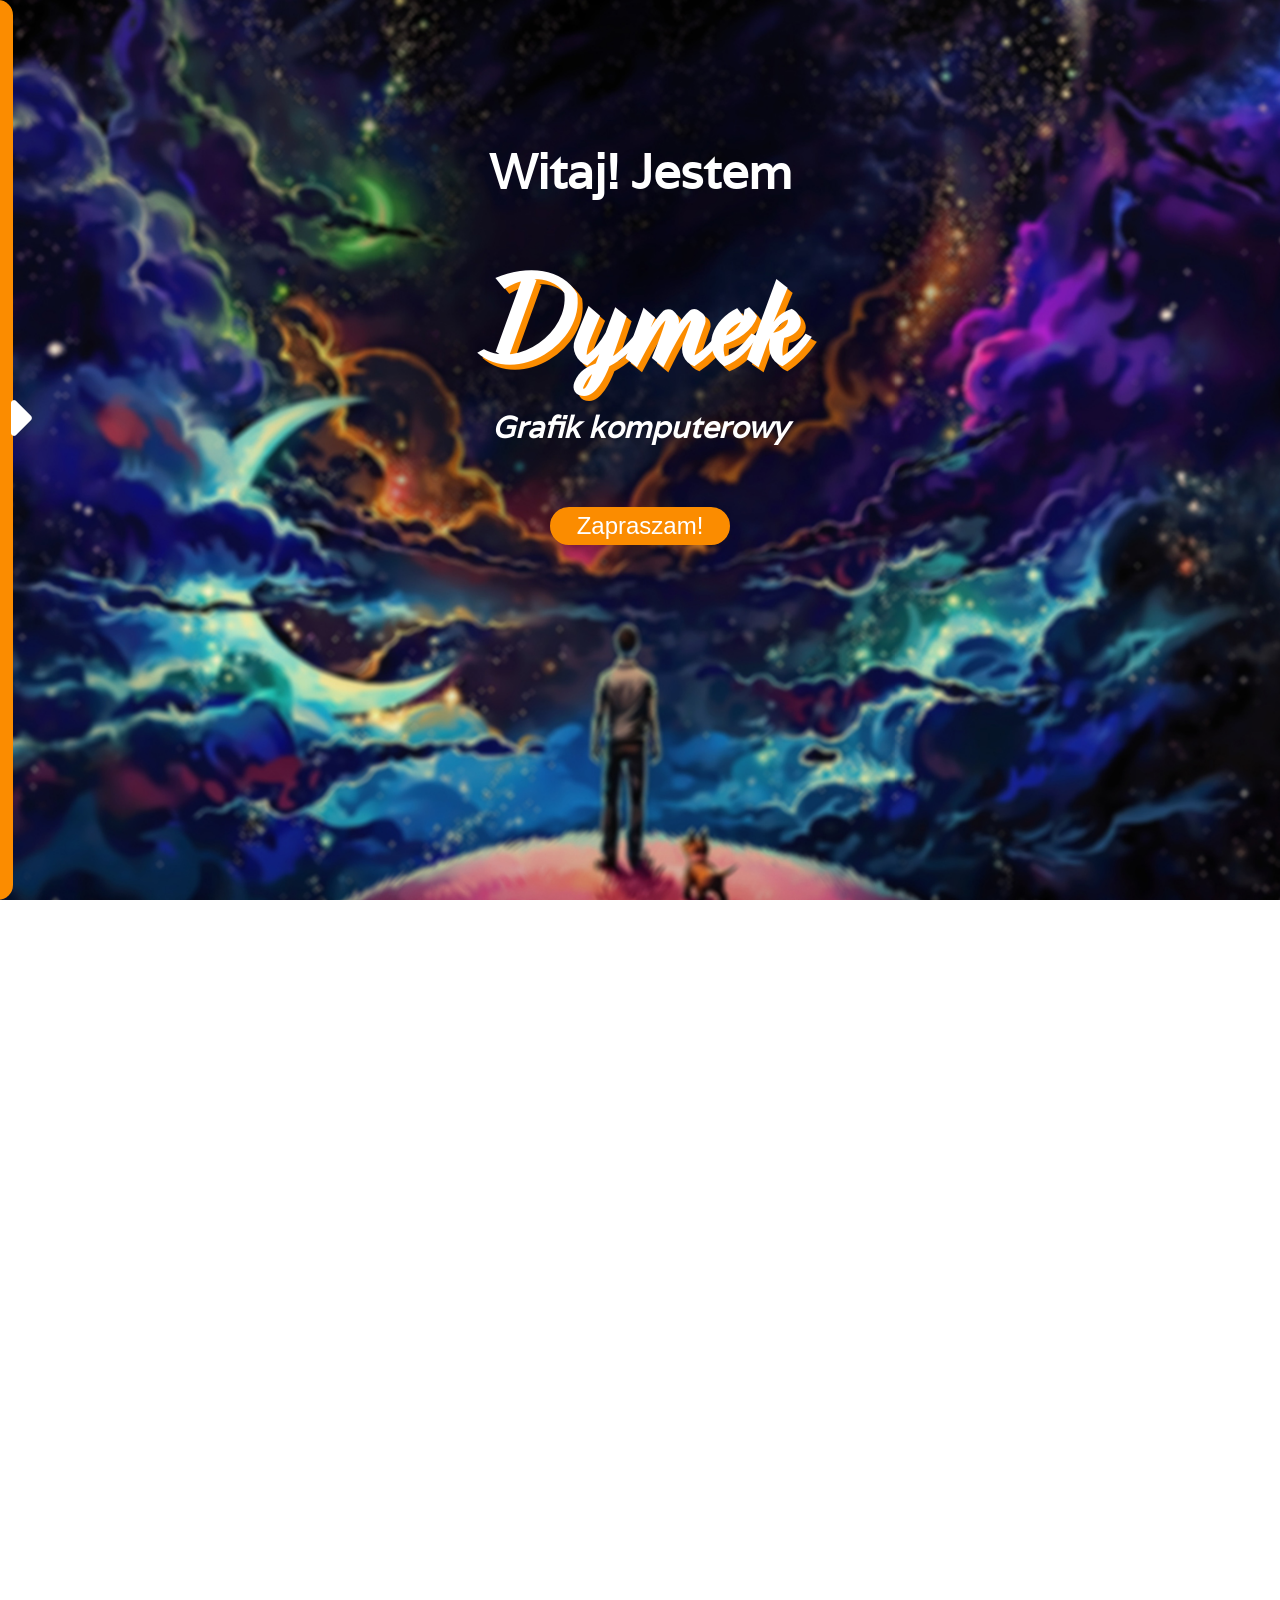
<file: index.html>
<!doctype html>
<html>
<head>
	<meta charset="utf-8">
	<meta name="description" content="Grafik, logo, plakaty, wizytówki, akcydensy, zaproszenia, grafika">
    <title>DymekGraphics</title>
    <link rel="stylesheet" href="style.css">
    <link href="https://fonts.googleapis.com/css?family=Varela&display=swap" rel="stylesheet">    
    <link rel="stylesheet" href="https://cdnjs.cloudflare.com/ajax/libs/font-awesome/5.13.0/css/all.min.css">

    
</head>
<body>
    <div class="menu">
        <div class="arrow">
            <i5 class="fas fa-sort-up"></i5>
        </div>
        <div class="menu__icons">
            <i1 class="fab fa-facebook"></i1>
            <i2 class="fab fa-discord"></i2>
            <i3 class="fas fa-envelope"></i3>
            <i4 class="fab fa-github"></i4>
        </div>
        <ul class="menu__links">
            <li>#1</li>
            <li>#2</li>
            <li>#3</li>
            <li>#4</li>
        </ul>
    </div>
    
    <main>
        <section class="intro__container">
            <div class="intro__text">
                <h2 class="intro__welcome"> Witaj! Jestem</h2>
                <h1 class="intro__name"> Dymek </h1>
                <h3 class="intro__profession"> Grafik komputerowy </h3> 

                <a href="#about" class="myButton">
                    <p>Zapraszam!</p>
                    <i class="fas fa-arrow-down">
                    </i>
                    
                </a>
            </div>
        </section>
        <section id="about">
        </section>
    </main>
    
</body>
</html>
</file>
<file: style.css>
@font-face {
    font-family: brax;
    src: url(Fonts/BraxtonDemo-Regular.otf);
}

*{
    box-sizing: border-box;
}

html {
    scroll-behavior: smooth;
}

body {
    color: white;
    font-size: 24px;
    background-image: url(background.jpg);
    background-repeat: no-repeat;
    background-attachment: fixed;
    background-position: top;
    background-size: cover;
    margin: 0;
}

.intro__container {
    padding-top: 100px;
    height: 100vh;
}

.intro__text {
    display: flex;
    justify-content: center;
    align-items: center;
    flex-wrap: wrap;
}

.intro__welcome,
.intro__name,
.intro__profession {
    flex-basis: 100%;
    text-align: center;
}

.intro__welcome {
    font-size: 3rem;
    font-family: Varela, sans-serif;
}

.intro__name {
    font-size: 8rem;
    margin: 0;
    font-family: brax;
    text-shadow: 5px 5px #fb8c00;
}

.intro__profession {
    font-size: 1.9rem;
    margin: 10px;
    font-style: italic;
    color: white;
    font-family: Varela, sans-serif;
}

.myButton {
	background-color: #fb8c00;
	border-radius: 28px;
	border: 2px solid #fb8c00;
	cursor: pointer;
	color: #ffffff;
    font-family: Valera , sans-serif;
    font-size: 24px;
    padding: 3px 19px;
    transition: all .4s ease-in-out;
    margin: 50px 0;
    text-decoration: none;
    width: 180px;
    text-align: center;
}

.myButton p {
    display: inline;
    margin: 0;
}

.myButton:hover {
    background-color: rgba(0,0,0,0);
    color: #fb8c00;
    transform: scale(0.9);
}

.myButton:active {
	position: relative;
	top: 1px;
}

.myButton:hover i.fas{
    display: inline-block;
    animation: linear up-down .8s infinite;
}

i.fas,
.myButton:hover p {
    display: none;
}

.myButton:hover p {
    color: red;
}

.myButton:hover .arrow::before {
    display: block;
}

#about {
    height: 100vh;
    background-color: white;
    margin: 0;
}

.menu{
    background-color: #fb8c00;
    height: 100vh;
    position: fixed;
    width: 15vw;
    top: 0;
    left: -14vw;
    transition: left 0.5s;
    border-top-right-radius: 15px;
    border-bottom-right-radius: 15px;
}

.menu:hover{
    left: 0;
}

.menu__links{
    text-decoration: none;
    padding: 0;
    font-size: 20px;
}

.menu__links li{
    padding: 20px;
    transition: .7s;
}

.menu__links li:hover{
    background-color: #ffaa00;
    color:white;
    transition: .3s;
}

.menu__icons{
    position: absolute;
    bottom: 20px;
    width: 100%;
    font-size: 3.8vh;
    padding-bottom: 0;
    text-align: center;
    padding-left: 7%;
    padding-right: 10%;
}    

.menu__icons i1 {
    color: white;
    transition: 0.5s;
}

.menu__icons i1:hover {
    color: #4267B2;
    transition: all 0.5s;
    transform: scale(1.1);
}

.menu__icons i2 {
    color: white;
    transition: 0.5s;
}

.menu__icons i2:hover {
    color: #7289da;
    transition: all 0.5s;
    transform: scale(1.1);
}

.menu__icons i3 {
    color: white;
    transition: 0.5s;
}

.menu__icons i3:hover {
    color: yellow;
    transform: scale(1.1);
    transition: 0.5s;
}

.menu__icons i4 {
    color: white;
    transition: 0.5s;
}

.menu__icons i4:hover {
    color: black;
    transform: scale(1.1);
    transition: 0.5s;
}

.menu i5 {
    font-size: 5vw;
    position: absolute;
    bottom: 50%;
    transform: rotate(90deg);
    margin-left: 13vw;
    position: fixed;
    transition: .5s;
    /* color: white; */
}

.arrow{
    transition: .5s;
    color: white;
}

.arrow:hover,
.menu:hover .arrow{
    opacity: 0;
    transition: .4s;
}

@keyframes up-down {
    0% {
        transform: translateY(-9px); 
        opacity: 0;
    }

    20% {
        opacity: 1;
    }

    80% {
        opacity: 1;
    }

    100% {
        transform: translateY(9px); 
        opacity: 0;
    }
  }
</file>
